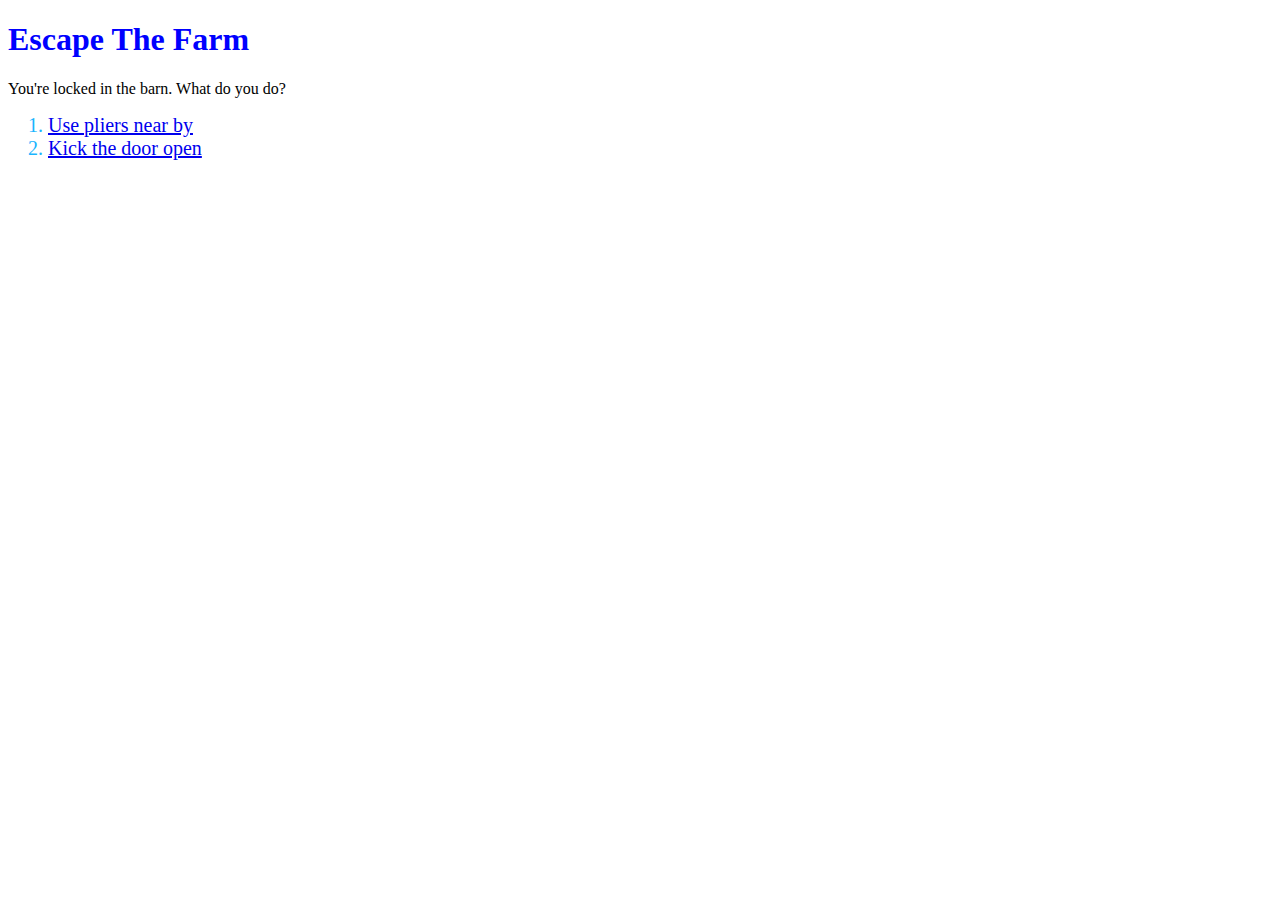
<file: index.html>
<!DOCTYPE html>
<html id="index">
  <head>
    <meta charset="UTF-8">
    <title>Escape</title>
    <link rel="stylesheet" type="text/css" href="style.css">
  </head>
  <body>
  <h1>Escape The Farm</h1>
    <p>You're locked in the barn. What do you do?</p>
    <ol>
      <li><a href="pliers.html">Use pliers near by</li>
      <li><a href="door.html">Kick the door open</li>

    </ol>
  </body>
</html>
</file>
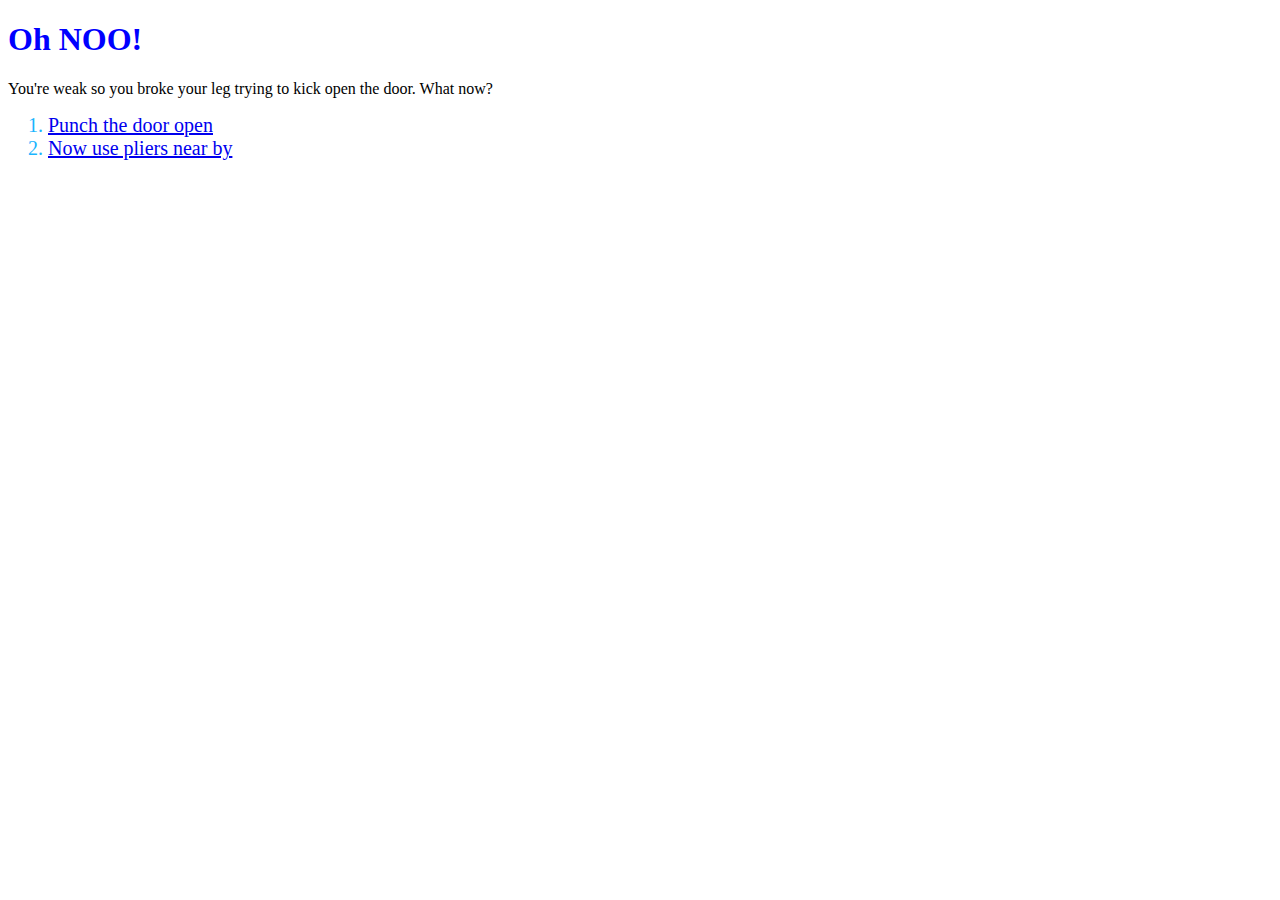
<file: door.html>
<!DOCTYPE html>
<html id="door">
  <head>
    <meta charset="UTF-8">
    <title>Escape</title>
    <link rel="stylesheet" type="text/css" href="style.css">
  </head>
  <body>
  <h1>Oh NOO!</h1>
    <p>You're weak so you broke your leg trying to kick open the door. What now?</p>
    <ol>
      <li><a href="punch.html">Punch the door open</li>
      <li><a href="pliers.html">Now use pliers near by</li>

    </ol>

  </body>
</html>
</file>
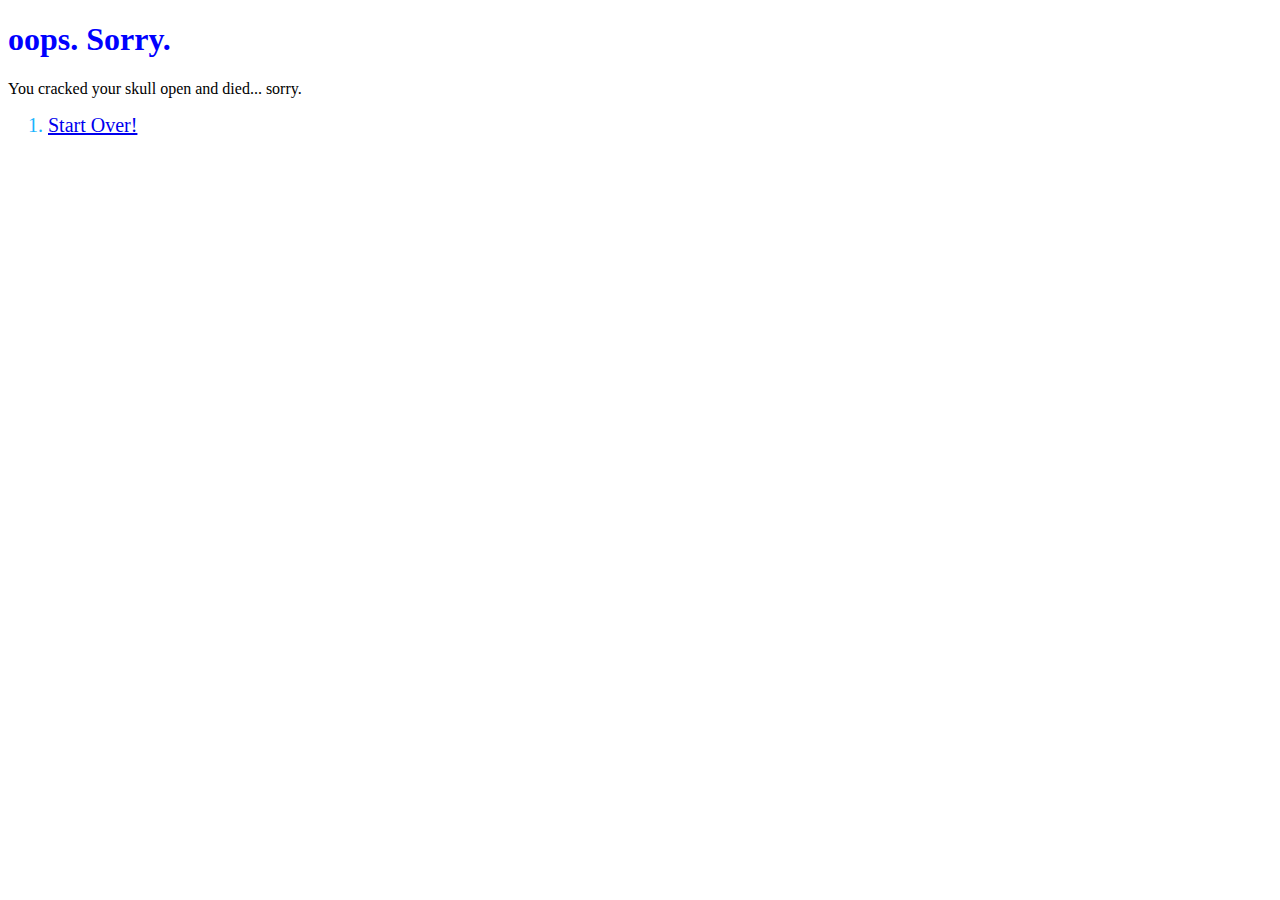
<file: head.html>
<!DOCTYPE html>
<html id="head">
  <head>
    <meta charset="UTF-8">
    <title>Escape</title>
    <link rel="stylesheet" type="text/css" href="style.css">
  </head>
  <body>
  <h1>oops. Sorry.</h1>
    <p>You cracked your skull open and died... sorry.</p>
    <ol>
      <li><a href="index.html">Start Over!</li>

    </ol>

  </body>
</html>
</file>
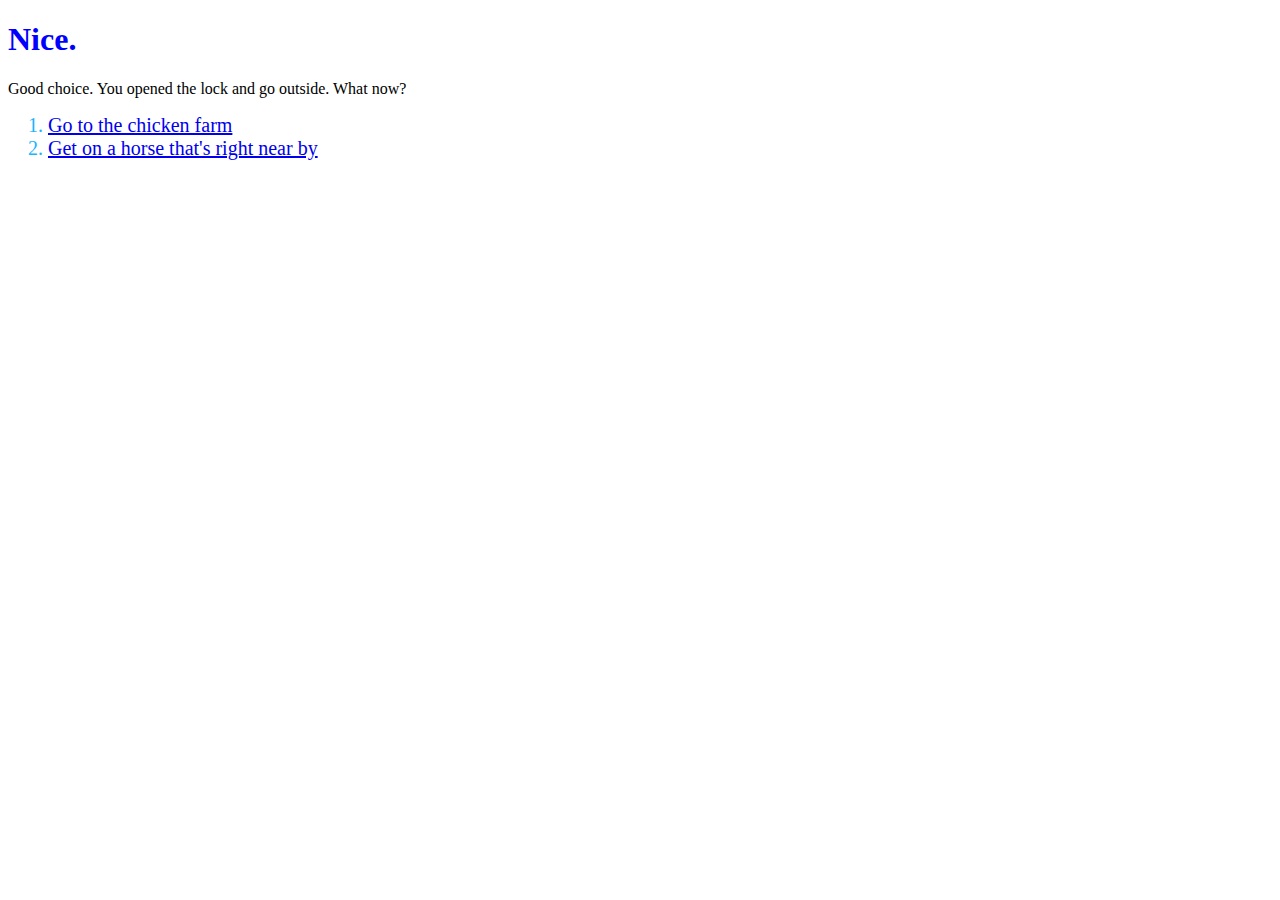
<file: pliers.html>
<!DOCTYPE html>
<html id= "pliers">
  <head>
    <meta charset="UTF-8">
    <title>Escape</title>
    <link rel="stylesheet" type="text/css" href="style.css">
  </head>
  <body>
  <h1>Nice.</h1>
    <p>Good choice. You opened the lock and go outside. What now?</p>
    <ol>
      <li><a href="otter.html">Go to the chicken farm</li>
      <li><a href="horse.html">Get on a horse that's right near by</li>

    </ol>

  </body>
</html>
</file>
<file: style.css>
h1 {
  color: blue;
}

li {
  font-size: 20px;
  color: #19B5FE;
}

html#index {
  background-image: url(http://www.fanartreview.com//farusr/213532/1716364028.JPG);
  background-size: cover;
}
html#door {
  background-image: url("http://vignette2.wikia.nocookie.net/mlp/images/a/a2/DJ_Pon-3_kicking_school_doors_open_EG2.png/revision/latest?cb=20141211045727");
  background-size: cover;
}
}
html#head {
  background-image: url("http://vectortoons.com/wp-content/uploads/2013/07/grey-skulls-collection-014.jpg");
  background-size: cover;
}
html#pliers {
  background-image: url("https://www.dlsweb.rmit.edu.au/toolbox/electrotech/toolbox1204/resources/03workshop/05hand_tools/images/pliers.jpg");
  background-size: cover;
}
</file>
